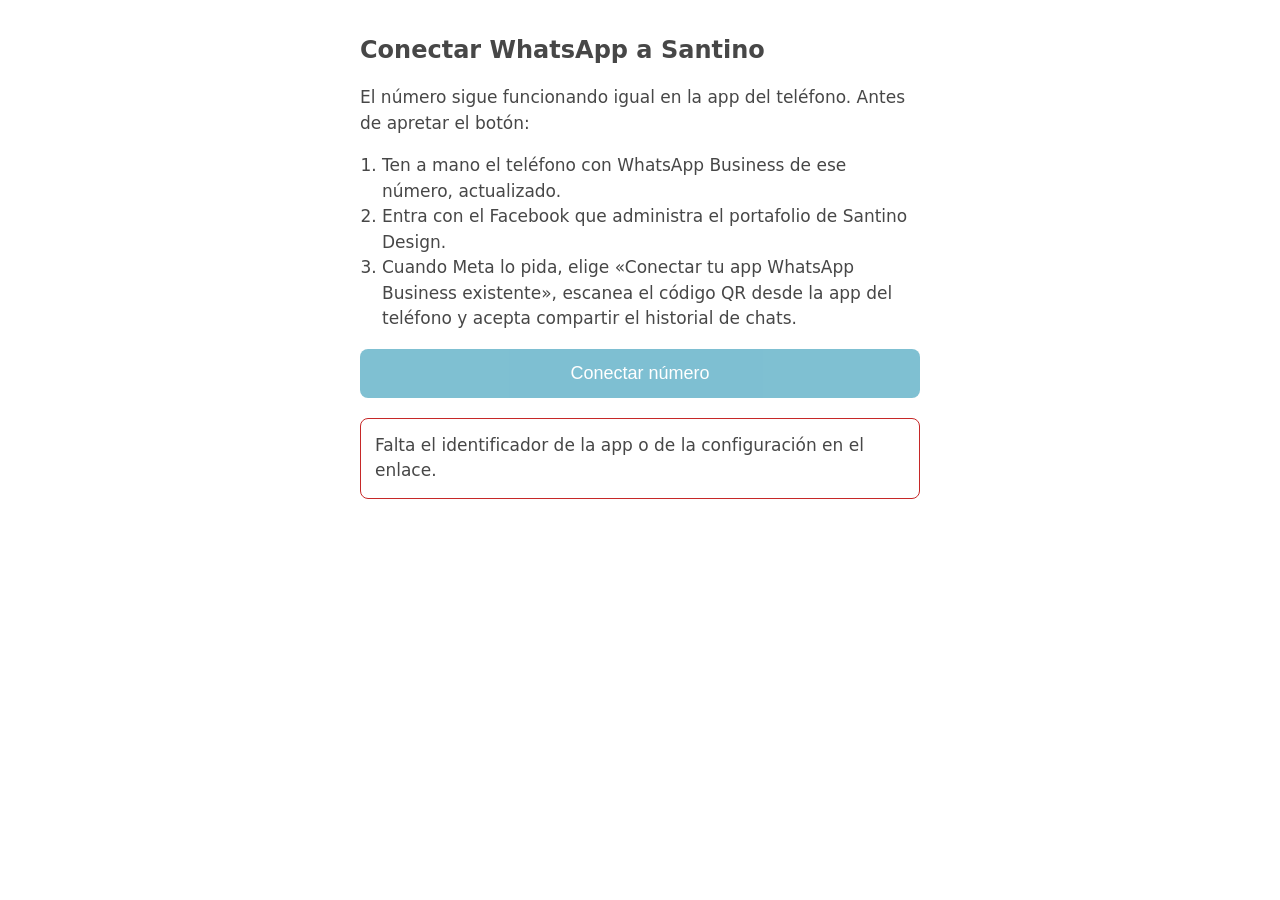
<file: conectar-whatsapp.html>
<!doctype html>
<html lang="es">
<head>
<meta charset="utf-8">
<meta name="viewport" content="width=device-width, initial-scale=1">
<title>Conectar WhatsApp · Santino Design</title>
<!-- T-337: conexión de un número de WhatsApp Business (app del teléfono) a la API, en coexistencia, con Embedded Signup.
     La función Edge "whatsapp" canjea el código, suscribe la app y guarda la conexión (migración 0097).
     APP_ID y CONFIG_ID no son secretos: identifican la app y la configuración de Facebook Login for Business. -->
<style>
  :root { --azul: #0081A6; --gris: #474747; --fondo: #fff; --borde: #ddd; }
  body { margin: 0; background: var(--fondo); color: var(--gris); font: 17px/1.5 -apple-system, system-ui, sans-serif; }
  main { max-width: 560px; margin: 0 auto; padding: 32px 16px; }
  h1 { font-size: 24px; margin: 0 0 8px; }
  ol { padding-left: 22px; }
  button { background: var(--azul); color: #fff; border: 0; border-radius: 8px; padding: 14px 22px; font-size: 18px; cursor: pointer; width: 100%; }
  button:disabled { opacity: .5; cursor: default; }
  #estado { margin-top: 20px; padding: 14px; border: 1px solid var(--borde); border-radius: 8px; white-space: pre-wrap; display: none; }
  .ok { border-color: #2e7d32 !important; } .mal { border-color: #c62828 !important; }
</style>
</head>
<body>
<main>
  <h1>Conectar WhatsApp a Santino</h1>
  <p>El número sigue funcionando igual en la app del teléfono. Antes de apretar el botón:</p>
  <ol>
    <li>Ten a mano el teléfono con WhatsApp Business de ese número, actualizado.</li>
    <li>Entra con el Facebook que administra el portafolio de Santino Design.</li>
    <li>Cuando Meta lo pida, elige «Conectar tu app WhatsApp Business existente», escanea el código QR desde la app del teléfono y acepta compartir el historial de chats.</li>
  </ol>
  <button id="conectar" disabled>Conectar número</button>
  <div id="estado"></div>
</main>
<script>
  const APP_ID = new URLSearchParams(location.search).get('app') || '';
  const CONFIG_ID = new URLSearchParams(location.search).get('config') || '';
  const FUNCION = 'https://arqsfrtcvpptksquimmf.supabase.co/functions/v1/whatsapp';
  const btn = document.getElementById('conectar'), est = document.getElementById('estado');
  let sesion = null;
  function mostrar(texto, clase) { est.style.display = 'block'; est.className = clase || ''; est.textContent = texto; }

  // Datos de la sesión que manda el flujo de Meta (cuenta, número y en qué paso terminó).
  window.addEventListener('message', (e) => {
    let host = ''; try { host = new URL(e.origin).hostname; } catch (_) {}
    if (!/(^|\.)facebook\.com$/.test(host)) return;
    console.log('[conectar] mensaje de Meta', host, typeof e.data === 'string' ? e.data.slice(0, 500) : JSON.stringify(e.data).slice(0, 500));
    try {
      const d = JSON.parse(e.data);
      if (d.type === 'WA_EMBEDDED_SIGNUP') {
        sesion = { evento: d.event, ...(d.data || {}) };
        if (d.event === 'CANCEL') mostrar('Se cerró el flujo en el paso: ' + (d.data && d.data.current_step || 'sin dato') + '. Puedes intentarlo de nuevo.', 'mal');
        if (d.event === 'ERROR') mostrar('Meta devolvió un error: ' + (d.data && d.data.error_message || 'sin detalle'), 'mal');
      }
    } catch (_) { /* mensajes que no son del flujo */ }
  });

  window.fbAsyncInit = function () {
    FB.init({ appId: APP_ID, autoLogAppEvents: true, xfbml: false, version: 'v25.0' });
    btn.disabled = false;
  };
  if (!APP_ID || !CONFIG_ID) mostrar('Falta el identificador de la app o de la configuración en el enlace.', 'mal');

  const esperar = (ms) => new Promise((r) => setTimeout(r, ms));
  const OPCIONES = { config_id: CONFIG_ID, response_type: 'code', override_default_response_type: true,
    extras: { setup: {}, featureType: 'whatsapp_business_app_onboarding', sessionInfoVersion: '3' } };
  btn.onclick = () => {
    btn.disabled = true;
    mostrar('Abriendo el flujo de Meta…');
    // FB.login exige una función normal: con una async lanza el error «maybeFunction» y no abre la ventana.
    try { FB.login(function (resp) { terminar(resp); }, OPCIONES); }
    catch (err) { btn.disabled = false; mostrar('Meta no abrió la ventana: ' + err.message, 'mal'); }
  };
  async function terminar(resp) {
      console.log('[conectar] respuesta de FB.login', JSON.stringify({ status: resp && resp.status, claves: resp && resp.authResponse ? Object.keys(resp.authResponse) : null, sesion }));
      const code = resp && resp.authResponse && resp.authResponse.code;
      if (!code) { btn.disabled = false; if (!sesion || sesion.evento !== 'CANCEL') mostrar('No se completó la conexión.', 'mal'); return; }
      for (let i = 0; i < 20 && !(sesion && sesion.waba_id); i++) await esperar(250);
      if (!sesion || !sesion.waba_id || !sesion.phone_number_id) { mostrar('Meta no entregó la cuenta o el número. Avísale a Claude.', 'mal'); return; }
      mostrar('Guardando la conexión…');
      try {
        const r = await fetch(FUNCION, { method: 'POST', headers: { 'content-type': 'application/json' },
          body: JSON.stringify({ accion: 'conexion', code, waba_id: sesion.waba_id, phone_number_id: sesion.phone_number_id, evento: sesion.evento }) });
        const j = await r.json();
        if (j.ok) mostrar('Listo: ' + (j.numero || 'número') + (j.nombre ? ' (' + j.nombre + ')' : '') + ' conectado.' + (j.suscrita ? '' : '\nOjo: la suscripción de la app no quedó; avísale a Claude.') + '\nAvísale a Claude para pedir el historial.', 'ok');
        else mostrar('No se pudo guardar: ' + j.error, 'mal');
      } catch (err) { mostrar('Error de red: ' + err.message, 'mal'); }
  }
</script>
<script async defer crossorigin="anonymous" src="https://connect.facebook.net/es_LA/sdk.js"></script>
</body>
</html>
</file>
